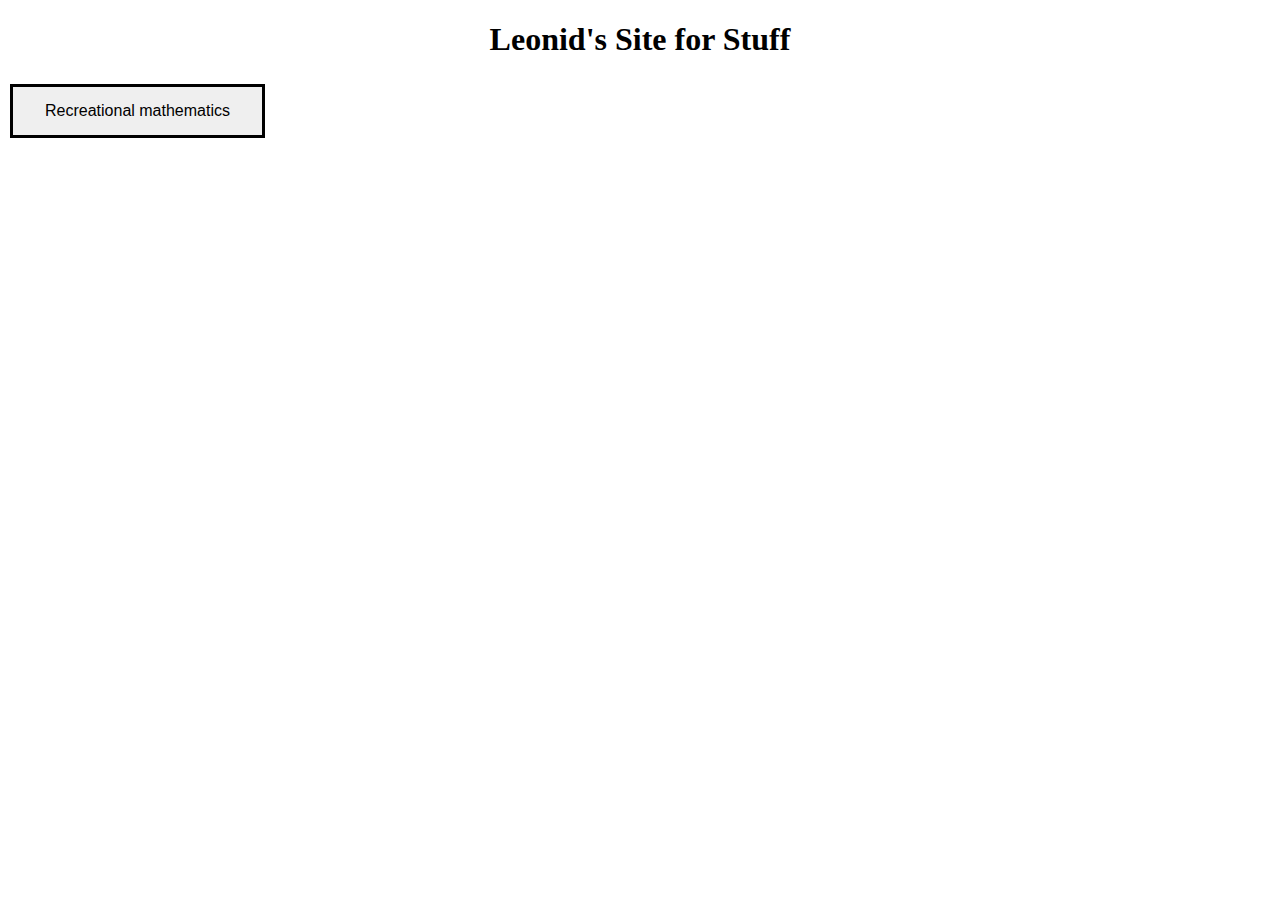
<file: docs/index.html>
<!DOCTYPE html>
<html>
<head>
<link rel="stylesheet" href="style.css">
</head>
<body>

<h1 class="header">Leonid's Site for Stuff</h1>
<a href="Recreational-Mathematics.html"><button type="button" class="button">Recreational mathematics</button></a>

</body>
</html>
</file>
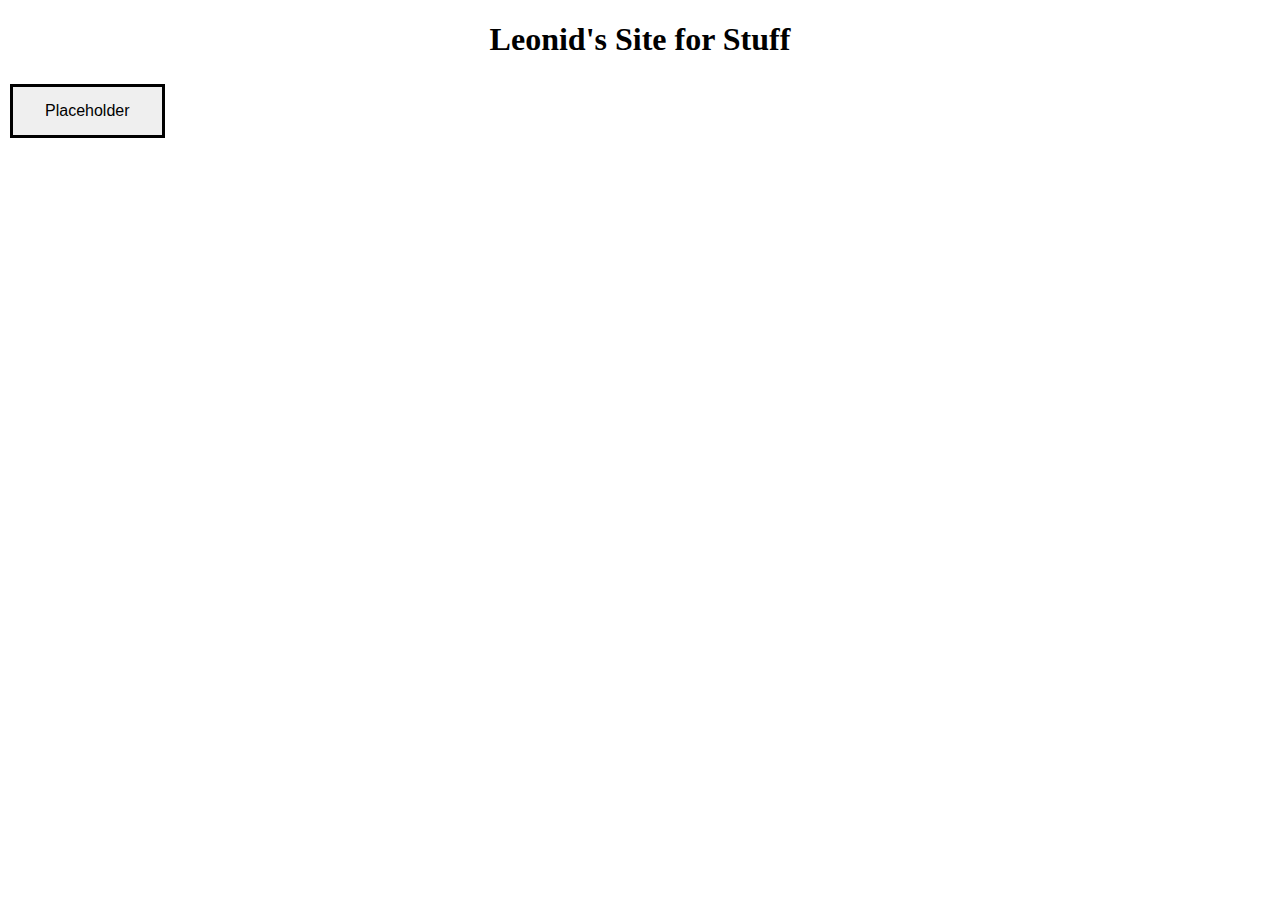
<file: docs/Recreational-Mathematics.html>
<!DOCTYPE html>
<html>
<head>
<link rel="stylesheet" href="style.css">
</head>
<body>

<h1 class="header">Leonid's Site for Stuff</h1>
<button type="button" class="button">Placeholder</button>

</body>
</html>
</file>
<file: docs/style.css>
.header {
	text-align:center;
}

.button {
  border: solid;
  color: black;
  padding: 15px 32px;
  text-align: center;
  text-decoration: none;
  display: inline-block;
  font-size: 16px;
  margin: 4px 2px;
  cursor: pointer;
}
</file>
